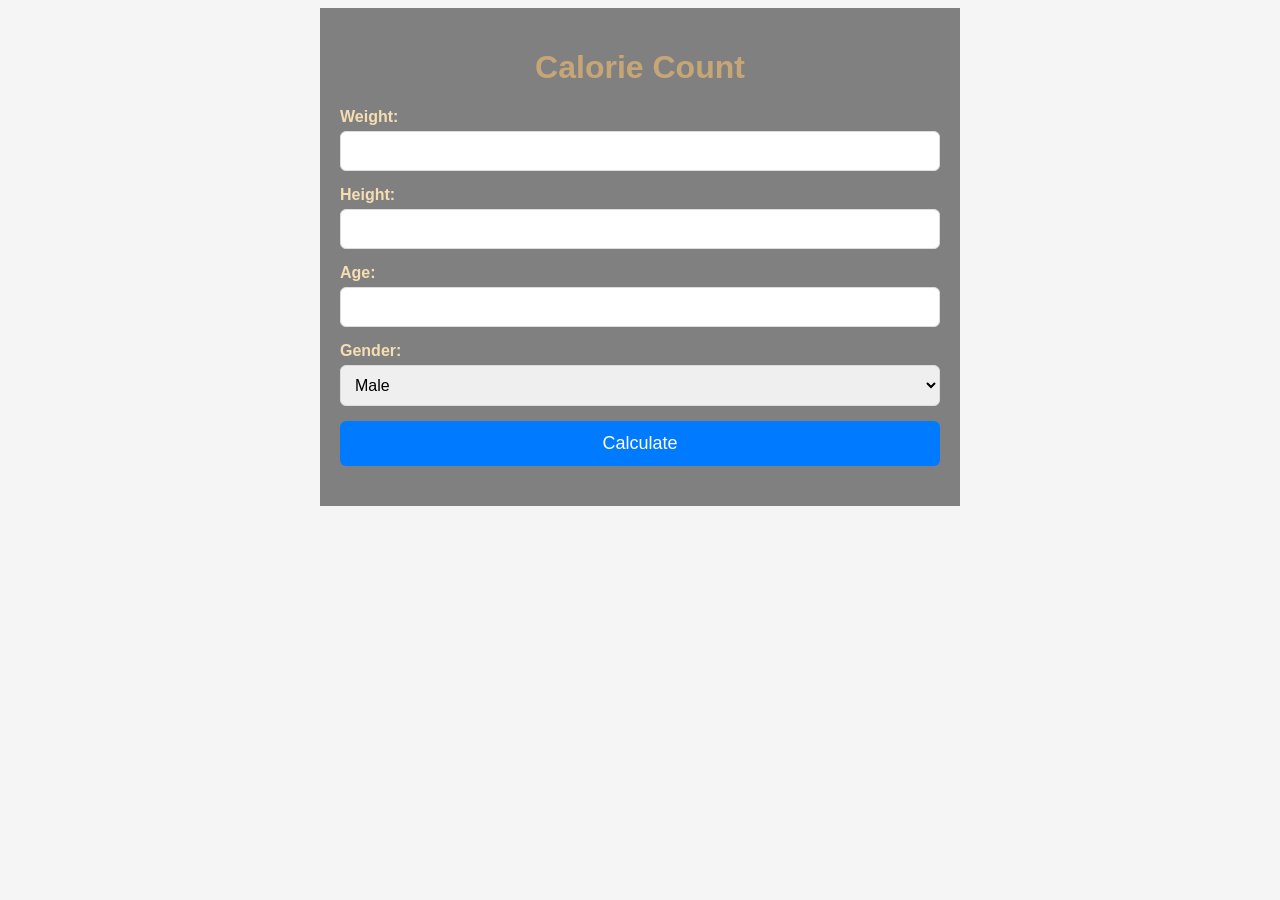
<file: Website/index.html>
<!DOCTYPE html>
<html>
<head>
    <title>
        Calorie Helper
    </title>
</head>
<body>
    <link rel="stylesheet" href="style.css">


</body>

    <div class="container">
        <h1>Calorie Count</h1>
        <form id="POST">
            <div class="form-input">
                <label>Weight: </label>
                <input type="number" name="weight" required>
            </div>
            <div class="form-input">
                <label>Height: </label>
                <input type="number" name="height" required>
            </div>
            <div class="form-input">
                <label>Age: </label>
                <input type="number" name="age" required>
            </div>
            <div class="form-input">
                <label>Gender: </label>
                <select name="gender">
                    <option value="m">Male</option>
                    <option value="f">Female</option>
                </select>
            </div>

            <button type="submit">Calculate</button>
        </form>
        <h2 id="result"></h2>
        <script src="script.js" defer></script>
    </div>

        <script>
        function saveToFile() {
            const data= {
                name: document.getElementById("name").value,
                calories: document.getElementById("calories").value
            };

            const json = JSON.stringify(data, null, 2);
            const blob = new Blob([json], {type: "application/json"});
            const url = URL.createObjectURL(blob);

            const a = document.createElement("a");
            a.href = url;
            a.download = "user_data_json";
            a.click();
        }

        document.getElementById('calorieForm').addEventListener('submit', function(e) {
            e.preventDefault();
            
            const weight = parseFloat(document.getElementById('weight').value);
            const height = parseFloat(document.getElementById('height').value);
            const age = parseInt(document.getElementById('age').value);
            const gender = document.getElementById('gender').value;
        })
    </script>

    <style>

    </style>
</body>
</html>





</html>
</file>
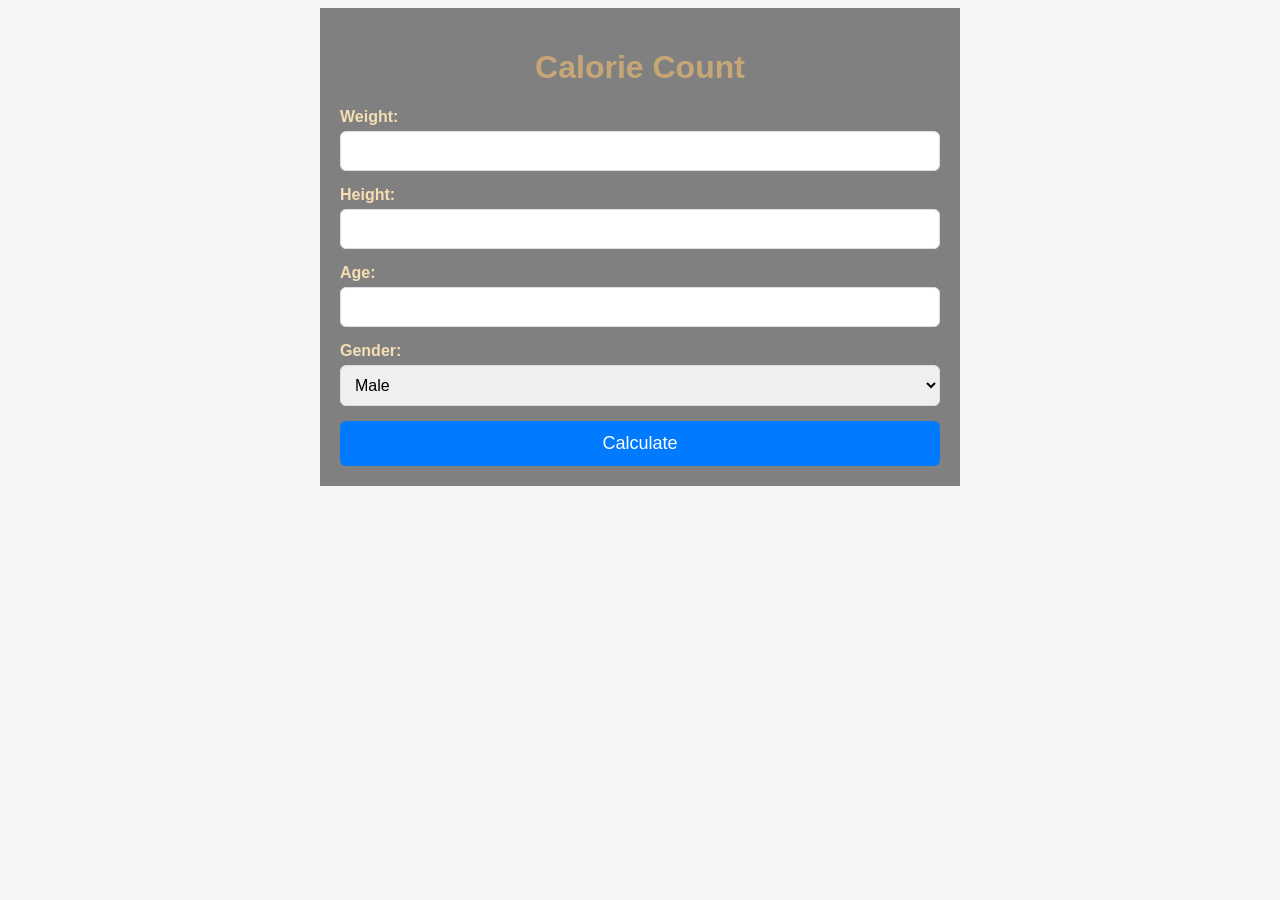
<file: Website/Front_Page.html>
<!DOCTYPE html>
<html>
<head>
    <title>
        Website
    </title>
</head>
<body>
    <link rel="stylesheet" href="style.css">

    <div class="container">
        <h1>Calorie Count</h1>
        <form id="POST">
            <div class="form-input">
                <label>Weight: </label>
                <input type="number" name="weight" required>
            </div>
            <div class="form-input">
                <label>Height: </label>
                <input type="number" name="height" required>
            </div>
            <div class="form-input">
                <label>Age: </label>
                <input type="number" name="age" required>
            </div>
            <div class="form-input">
                <label>Gender: </label>
                <select name="gender">
                    <option value="m">Male</option>
                    <option value="f">Female</option>
                </select>
            </div>

            <button type="submit">Calculate</button>
        </form>
    </div>

    <style>

    </style>
</body>
</html>





</html>
</file>
<file: Website/style.css>
body {
    background-color: whitesmoke;
    justify-content: center;
    display: flex;
    align-items: left top;
    height: auto;
    font-family: 'Segoe UI', Tahoma, Geneva, Verdana, sans-serif;

}

.container{
    width: 600px;
    padding: 20px;
    background-color: gray;
    background-size: cover;
    background-position: center;
    background-attachment: fixed;
}

h1, h2, h3 {
    color: rgb(198, 166, 118);
    text-align: center;
}

.form-input {
    margin-bottom: 15px;
    display: flex;
    flex-direction: column;
}

label {
    margin-bottom: 5px;
    font-weight: 600;
    color: wheat;
}

input, select {
    padding: 10px;
    border: 1px solid #ddd;
    border-radius: 6px;
    font-size: 16px;
}

button {
    width: 100%;
    padding: 12px;
    background-color: #007bff;
    color: white;
    border: none;
    border-radius: 6px;
    font-size: 18px;
    cursor: pointer;
}
</file>
